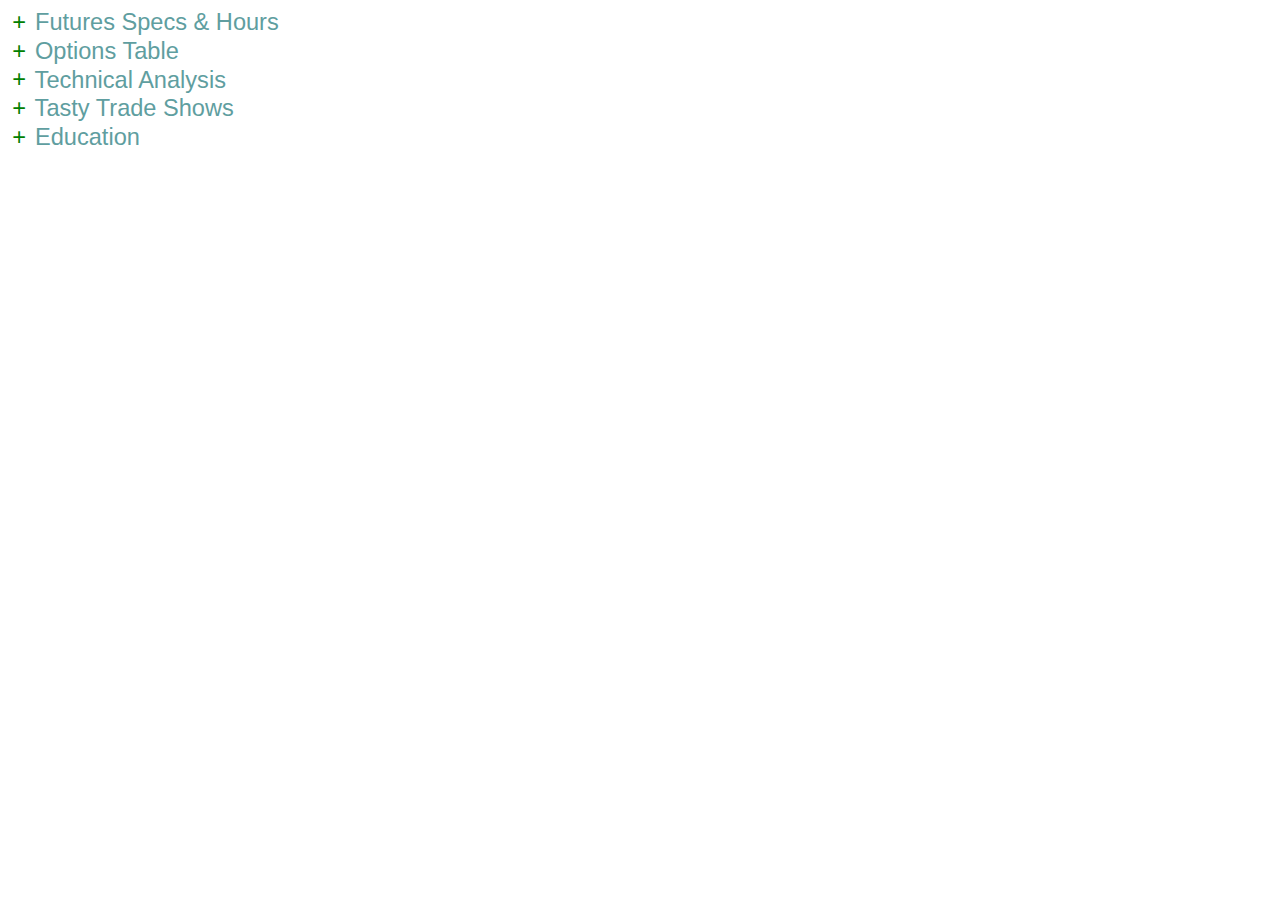
<file: index.html>
<!DOCTYPE html>
<html>
  <head>
    <meta http-equiv="Content-Type" content="text/html; charset=utf-8" />
    <title>Options</title>
    <!-- Resize for mobile devices, make website recognised as responsive -->
    <meta content="width=device-width, initial-scale=1" name="viewport" />
    <!-- Force no caching in all browsers  -->
    <meta content="no-cache" http-equiv="Pragma" />
    <meta content="-1" http-equiv="Expires" />
    <meta content="max-age=0" http-equiv="cache-control" />
    <meta content="no-cache" http-equiv="cache-control" />
    <meta content="0" http-equiv="expires" />
    <meta content="Tue, 01 Jan 1980 1:00:00 GMT" http-equiv="expires" />
    <meta content="noindex" name="robots" />
    <link href="css/expand.css" rel="stylesheet" type="text/css" />
    <link href="css/options.css" rel="stylesheet" type="text/css" />
    <!-- jQuery -->
    <script src="https://ajax.googleapis.com/ajax/libs/jquery/3.1.1/jquery.min.js"></script>
    <!-- Expand Collapse -->
    <script src="js/expand.js"></script>
  </head>
  <body>
    <div class="main-content">
      <div class="pnt-toggle">
        <div class="itm x-div">
          <span class="hand-expand bigspan"
            ><a class="symbol"> <span class="x-plus">+</span></a> Futures Specs &amp; Hours</span
          >
        </div>

        <div class="itm-toggle hidden">
          <ul>
            <li><a href="http://www.mrci.com/client/spmarket/" target="_blank">MRCI&#39;s Futures Market Seasonal Patterns</a></li>
            <li><a href="http://marketqview.com/seasonals.php" target="_blank">Market Q View - Futures Seasonal Composites</a></li>
            <li><a href="http://www.equityclock.com/charts/" target="_blank">Equity Clock - Seasonal Charts</a></li>
          </ul>

          <ul>
            <li><a href="http://www.cmegroup.com/trading-hours.html#agriculture" target="_blank">CME: Futures Options - Trading Hours &amp; Specs</a></li>
          </ul>

          <ul>
            <li><a href="table.html" target="_blank">Trading Hours</a></li>
          </ul>
        </div>
      </div>

      <div class="pnt-toggle">
        <div class="itm x-div">
          <span class="hand-expand bigspan"
            ><a class="symbol"> <span class="x-plus">+</span></a> Options Table</span
          >
        </div>

        <div class="itm-toggle hidden">
          <ul>
            <li><a href="table.html" target="_blank">Options Table</a></li>
          </ul>
        </div>
      </div>

      <div class="pnt-toggle">
        <div class="itm x-div">
          <span class="hand-expand bigspan"
            ><a class="symbol"> <span class="x-plus">+</span></a> Technical Analysis</span
          >
        </div>

        <div class="itm-toggle hidden">
          <ul>
            <li><a href="https://www.tradingview.com/chart/" target="_blank">Trading View Charts</a></li>
            <li><a href="http://www.candlesticker.com/?lang=en" target="_blank">Candlesticker</a></li>
            <li><a href="https://www.americanbulls.com/Default.aspx?lang=en" target="_blank">Americanbulls Candle Analysis</a></li>
            <li><a href="http://www.stockconsultant.com/" target="_blank">Stock Consultant</a></li>
            <li><a href="https://www.earningswhispers.com/calendar" target="_blank">Earnings Whispers</a></li>
            <li><a href="https://tradingeconomics.com/united-states/calendar" target="_blank">US Economic Calendar</a></li>
            <li><a href="https://au.finance.yahoo.com/lookup" target="_blank">Yahoo Finance</a></li>
          </ul>

          <ul>
            <li><a href="http://www.nasdaq.com/quotes/premarket.aspx" target="_blank">Nasdaq Pre-Market Trading</a></li>
            <li><a href="http://www.nasdaq.com/quotes/after-hours.aspx" target="_blank">Nasdaq After Hours Trading</a></li>
          </ul>
        </div>
      </div>
      <!-- Fourth Toggle -->

      <div class="pnt-toggle">
        <div class="itm x-div">
          <span class="hand-expand bigspan"
            ><a class="symbol"> <span class="x-plus">+</span></a> Tasty Trade Shows</span
          >
        </div>

        <div class="itm-toggle hidden">
          <ul>
            <li><a href="https://www.tastytrade.com/tt/shows/anatomy-of-a-trade/episodes?page=1" target="_blank">Anatomy of a Trade</a><a class="closed" href="https://www.tastytrade.com/tt/shows/anatomy-of-a-trade/episodes?page=1" target="_blank">Closed</a></li>
            <li><a href="https://www.tastytrade.com/tt/shows/assume-the-position/episodes?page=1" target="_blank">Assume the Position</a><a class="opened" href="https://www.tastytrade.com/tt/shows/assume-the-position/episodes?page=1" target="_blank">Open</a></li>
            <li><a href="https://www.tastytrade.com/tt/shows/best-practices/episodes?page=1" target="_blank">Best Practices</a><a class="opened" href="https://www.tastytrade.com/tt/shows/best-practices/episodes?page=1" target="_blank">Open</a></li>
            <li><a href="https://www.tastytrade.com/tt/shows/confirm-and-send/episodes?page=1" target="_blank">Confirm and Send</a><a class="opened" href="https://www.tastytrade.com/tt/shows/confirm-and-send/episodes?page=1" target="_blank">Open</a></li>
            <li><a href="https://www.tastytrade.com/tt/shows/daily-dose/episodes?page=1" target="_blank">Daily Dose</a><a class="opened" href="https://www.tastytrade.com/tt/shows/daily-dose/episodes?page=1" target="_blank">Open</a></li>
            <li><a href="https://www.tastytrade.com/tt/shows/everyday-trader/episodes?page=1" target="_blank">Everyday Trader</a><a class="opened" href="https://www.tastytrade.com/tt/shows/everyday-trader/episodes?page=1" target="_blank">Open</a></li>
            <li><a href="https://www.tastytrade.com/tt/shows/forward-slash/episodes?page=1" target="_blank">Forward Slash</a><a class="opened" href="https://www.tastytrade.com/tt/shows/forward-slash/episodes?page=1" target="_blank">Open</a></li>
            <li><a href="https://www.tastytrade.com/tt/shows/from-theory-to-practice/episodes?page=1" target="_blank">From Theory to Practice</a><a class="opened" href="https://www.tastytrade.com/tt/shows/from-theory-to-practice/episodes?page=1" target="_blank">Open</a></li>
            <li><a href="https://www.tastytrade.com/tt/shows/good-trade-bad-trade/episodes?page=1" target="_blank">Good Trade Bad Trade</a><a class="closed" href="https://www.tastytrade.com/tt/shows/good-trade-bad-trade/episodes?page=1" target="_blank">Closed</a></li>
            <li><a href="https://www.tastytrade.com/tt/shows/market-measures/episodes?page=1" target="_blank">Market Measures</a><a class="opened" href="https://www.tastytrade.com/tt/shows/market-measures/episodes?page=1" target="_blank">Open</a></li>
            <li><a href="https://www.tastytrade.com/tt/shows/mike-and-his-whiteboard/episodes?page=1" target="_blank">Mike and his White Board</a><a class="closed" href="https://www.tastytrade.com/tt/shows/mike-and-his-whiteboard/episodes?page=1" target="_blank">Closed</a></li>
            <li><a href="https://www.tastytrade.com/tt/shows/opening-bell/episodes?page=1" target="_blank">Opening Bell</a><a class="opened" href="https://www.tastytrade.com/tt/shows/opening-bell/episodes?page=1" target="_blank">Open</a></li>
            <li><a href="https://www.tastytrade.com/tt/shows/options-jive/episodes?page=1" target="_blank">Options Jive</a><a class="opened" href="https://www.tastytrade.com/tt/shows/options-jive/episodes?page=1" target="_blank">Open</a></li>
            <li><a href="https://www.tastytrade.com/tt/shows/tasty-bites/episodes?page=1" target="_blank">tasty BITES</a><a class="opened" href="https://www.tastytrade.com/tt/shows/tasty-bites/episodes?page=1" target="_blank">Open</a></li>
            <li><a href="https://www.tastytrade.com/tt/shows/ryan-beef/episodes?page=1" target="_blank">Ryan &amp; Beef</a><a class="opened" href="https://www.tastytrade.com/tt/shows/ryan-beef/episodes?page=1" target="_blank">Open</a></li>
            <li><a href="https://www.tastytrade.com/tt/shows/strategies-for-ira/episodes?page=1" target="_blank">Strategies for IRA</a><a class="opened" href="https://www.tastytrade.com/tt/shows/strategies-for-ira/episodes?page=1" target="_blank">Open</a></li>
            <li><a href="https://www.tastytrade.com/tt/shows/talkin-with-tom-and-tony/episodes?page=1" target="_blank">Talkin&#39; With Tom and Tony</a><a class="opened" href="https://www.tastytrade.com/tt/shows/talkin-with-tom-and-tony/episodes?page=1" target="_blank">Open</a></li>
            <li><a href="https://www.tastytrade.com/tt/shows/the-skinny-on-options-modeling/episodes?page=1" target="_blank">The Skinny On Options Modeling</a><a class="opened" href="https://www.tastytrade.com/tt/shows/the-skinny-on-options-modeling/episodes?page=1" target="_blank">Open</a></li>
            <li><a href="https://www.tastytrade.com/tt/shows/trades-from-the-research-team-live/episodes?page=1" target="_blank">Trades From the Research Team LIVE</a><a class="opened" href="https://www.tastytrade.com/tt/shows/trades-from-the-research-team-live/episodes?page=1" target="_blank">Open</a></li>
            <li><a href="https://www.tastytrade.com/tt/shows/trading-the-close-with-tim-knight/episodes?page=1" target="_blank">Trading the Close with Tim Knight</a><a class="opened" href="https://www.tastytrade.com/tt/shows/trading-the-close-with-tim-knight/episodes?page=1" target="_blank">Open</a></li>
            <li><a href="https://www.tastytrade.com/tt/shows/wdis-amped-to-trade/episodes?page=1" target="_blank">WDIS: Amped to Trade!</a><a class="opened" href="https://www.tastytrade.com/tt/shows/wdis-amped-to-trade/episodes?page=1" target="_blank">Open</a></li>
            <li><a href="https://www.tastytrade.com/tt/shows/what-else-ya-got/episodes?page=1" target="_blank">What Else Ya Got</a><a class="closed" href="https://www.tastytrade.com/tt/shows/what-else-ya-got/episodes?page=1" target="_blank">Closed</a></li>
          </ul>

          <h4>Futures</h4>

          <ul>
            <li><a href="https://www.tastytrade.com/tt/shows/closing-the-gap-futures-edition/episodes?page=1" target="_blank">Closing the Gap</a><a class="opened" href="https://www.tastytrade.com/tt/shows/closing-the-gap-futures-edition/episodes?page=1" target="_blank">Open</a></li>
            <li><a href="https://www.tastytrade.com/tt/shows/futures-measures/episodes?page=1" target="_blank">Futures Measures</a><a class="opened" href="https://www.tastytrade.com/tt/shows/futures-measures/episodes?page=1" target="_blank">Open</a></li>
            <li><a href="https://www.tastytrade.com/tt/shows/strategies-for-trading-futures/episodes?page=1" target="_blank">Strategies for Trading Futures</a><a class="opened" href="https://www.tastytrade.com/tt/shows/strategies-for-trading-futures/episodes?page=1" target="_blank">Open</a></li>
            <li><a href="https://www.tastytrade.com/tt/shows/wdis-trading-futures-with-katie/episodes?page=1" target="_blank">WDIS: Trading Futures with Katie</a><a class="closed" href="https://www.tastytrade.com/tt/shows/wdis-trading-futures-with-katie/episodes?page=1" target="_blank">Closed</a></li>
          </ul>
        </div>
      </div>

      <!-- Seventh Toggle -->

      <div class="pnt-toggle">
        <div class="itm x-div">
          <span class="hand-expand bigspan"
            ><a class="symbol"> <span class="x-plus">+</span></a> Education</span
          >
        </div>

        <div class="itm-toggle hidden">
          <h4>Greeks</h4>

          <ul>
            <li><a href="https://www.projectoption.com/theta-decay/" target="_blank">Option Theta (Theta Decay)</a></li>
            <li><a href="https://www.projectoption.com/option-delta-ultimate-guide/" target="_blank">Option Delta</a></li>
            <li><a href="https://www.projectoption.com/vega/" target="_blank">Option Vega</a></li>
            <li><a href="https://www.projectoption.com/option-gamma-ultimate-guide/" target="_blank">Option Gamma</a></li>
          </ul>
        </div>
      </div>
      <!-- End of Seventh Toggle -->
    </div>
  </body>
</html>
</file>
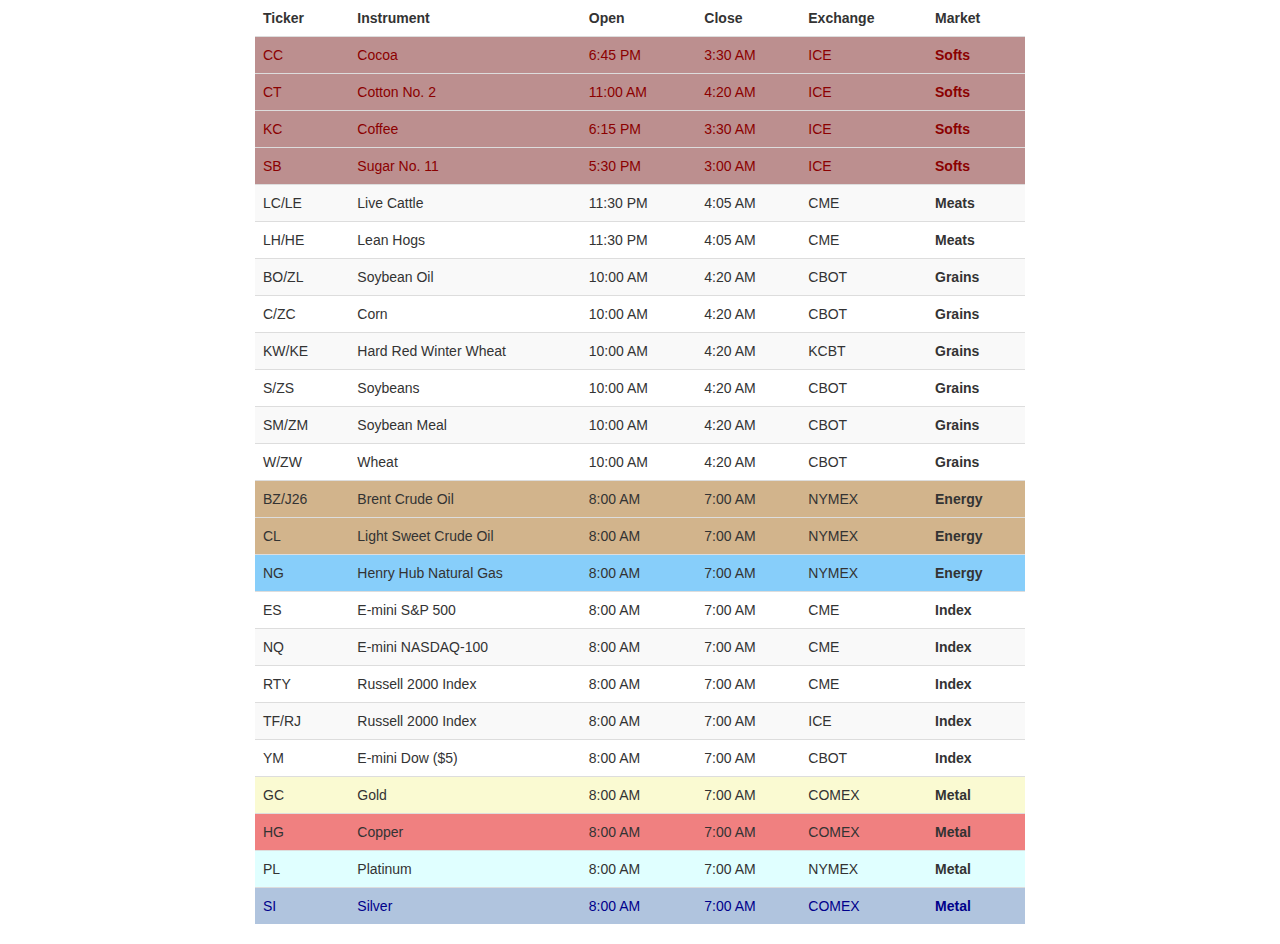
<file: table.html>
<!DOCTYPE html>
<html>
  <head>
    <meta http-equiv="Content-Type" content="text/html; charset=utf-8" />
    <title>Trading Hours</title>
    <meta content="width=device-width, initial-scale=1" name="viewport" />
    <meta content="no-cache" http-equiv="Pragma" />
    <meta content="-1" http-equiv="Expires" />
    <meta http-equiv="cache-control" content="max-age=0" />
    <meta http-equiv="cache-control" content="no-cache" />
    <meta http-equiv="expires" content="0" />
    <meta http-equiv="expires" content="Tue, 01 Jan 1980 1:00:00 GMT" />
    <link crossorigin="anonymous" href="https://maxcdn.bootstrapcdn.com/bootstrap/4.0.0-alpha.6/css/bootstrap.min.css" integrity="sha384-rwoIResjU2yc3z8GV/NPeZWAv56rSmLldC3R/AZzGRnGxQQKnKkoFVhFQhNUwEyJ" rel="stylesheet" />
    <link href="https://maxcdn.bootstrapcdn.com/bootstrap/3.3.7/css/bootstrap.min.css" rel="stylesheet" />
    <link href="css/table.css" rel="stylesheet" type="text/css" />

    <script src="https://code.jquery.com/jquery-3.1.1.slim.min.js"></script>
    <script src="https://maxcdn.bootstrapcdn.com/bootstrap/3.3.7/js/bootstrap.min.js"></script>
  </head>
  <body>
    <div class="container" style="width:800px;">
      <table class="table table-striped table-hover">
        <thead class="thead-default">
          <tr>
            <td width="30px"><strong>Ticker</strong></td>
            <td width="150px"><strong>Instrument</strong></td>
            <td width="30px"><strong>Open</strong></td>
            <td width="30px"><strong>Close</strong></td>
            <td width="50px"><strong>Exchange</strong></td>
            <td width="50px"><strong>Market</strong></td>
          </tr>
        </thead>
        <tbody>
          <tr class="table-rosybrown">
            <td>CC</td>
            <td>Cocoa</td>
            <td>6:45 PM</td>
            <td>3:30 AM</td>
            <td>ICE</td>
            <td><b>Softs</b></td>
          </tr>
          <tr class="table-rosybrown">
            <td>CT</td>
            <td>Cotton No. 2</td>
            <td>11:00 AM</td>
            <td>4:20 AM</td>
            <td>ICE</td>
            <td><b>Softs</b></td>
          </tr>
          <tr class="table-rosybrown">
            <td>KC</td>
            <td>Coffee</td>
            <td>6:15 PM</td>
            <td>3:30 AM</td>
            <td>ICE</td>
            <td><strong>Softs</strong></td>
          </tr>
          <tr class="table-rosybrown">
            <td>SB</td>
            <td>Sugar No. 11</td>
            <td>5:30 PM</td>
            <td>3:00 AM</td>
            <td>ICE</td>
            <td><strong>Softs</strong></td>
          </tr>
          <tr class="table-danger">
            <td>LC/LE</td>
            <td>Live Cattle</td>
            <td>11:30 PM</td>
            <td>4:05 AM</td>
            <td>CME</td>
            <td><strong>Meats</strong></td>
          </tr>
          <tr class="table-danger">
            <td nowrap="nowrap" style="height: 37px" valign="bottom">LH/HE</td>
            <td nowrap="nowrap" style="height: 37px" valign="bottom">Lean Hogs</td>
            <td nowrap="nowrap" style="height: 37px" valign="bottom">11:30 PM</td>
            <td nowrap="nowrap" style="height: 37px" valign="bottom">4:05 AM</td>
            <td nowrap="nowrap" style="height: 37px" valign="bottom">CME</td>
            <td nowrap="nowrap" style="height: 37px" valign="bottom"><strong>Meats</strong></td>
          </tr>
          <tr class="table-warning">
            <td>BO/ZL</td>
            <td>Soybean Oil</td>
            <td>10:00 AM</td>
            <td>4:20 AM</td>
            <td>CBOT</td>
            <td><strong>Grains</strong></td>
          </tr>
          <tr class="table-warning">
            <td>C/ZC</td>
            <td>Corn</td>
            <td>10:00 AM</td>
            <td>4:20 AM</td>
            <td>CBOT</td>
            <td><strong>Grains</strong></td>
          </tr>
          <tr class="table-warning">
            <td>KW/KE</td>
            <td>Hard Red Winter Wheat</td>
            <td>10:00 AM</td>
            <td>4:20 AM</td>
            <td>KCBT</td>
            <td><strong>Grains</strong></td>
          </tr>
          <tr class="table-warning">
            <td>S/ZS</td>
            <td>Soybeans</td>
            <td>10:00 AM</td>
            <td>4:20 AM</td>
            <td>CBOT</td>
            <td><strong>Grains</strong></td>
          </tr>
          <tr class="table-warning">
            <td>SM/ZM</td>
            <td>Soybean Meal</td>
            <td>10:00 AM</td>
            <td>4:20 AM</td>
            <td>CBOT</td>
            <td><strong>Grains</strong></td>
          </tr>
          <tr class="table-warning">
            <td>W/ZW</td>
            <td>Wheat</td>
            <td>10:00 AM</td>
            <td>4:20 AM</td>
            <td>CBOT</td>
            <td><strong>Grains</strong></td>
          </tr>
          <tr class="table-tan">
            <td>BZ/J26</td>
            <td>Brent Crude Oil</td>
            <td>8:00 AM</td>
            <td>7:00 AM</td>
            <td>NYMEX</td>
            <td><strong>Energy</strong></td>
          </tr>
          <tr class="table-tan">
            <td>CL</td>
            <td>Light Sweet Crude Oil</td>
            <td>8:00 AM</td>
            <td>7:00 AM</td>
            <td>NYMEX</td>
            <td><strong>Energy</strong></td>
          </tr>
          <tr class="table-lightskyblue">
            <td>NG</td>
            <td>Henry Hub Natural Gas</td>
            <td>8:00 AM</td>
            <td>7:00 AM</td>
            <td>NYMEX</td>
            <td><strong>Energy</strong></td>
          </tr>
          <tr class="table-info">
            <td>ES</td>
            <td>E-mini S&amp;P 500</td>
            <td>8:00 AM</td>
            <td>7:00 AM</td>
            <td>CME</td>
            <td><strong>Index</strong></td>
          </tr>
          <tr class="table-info">
            <td>NQ</td>
            <td>E-mini NASDAQ-100</td>
            <td>8:00 AM</td>
            <td>7:00 AM</td>
            <td>CME</td>
            <td><strong>Index</strong></td>
          </tr>
          <tr class="table-info">
            <td>RTY</td>
            <td>Russell 2000 Index</td>
            <td>8:00 AM</td>
            <td>7:00 AM</td>
            <td>CME</td>
            <td><strong>Index</strong></td>
          </tr>
          <tr class="table-info">
            <td>TF/RJ</td>
            <td>Russell 2000 Index</td>
            <td>8:00 AM</td>
            <td>7:00 AM</td>
            <td>ICE</td>
            <td><strong>Index</strong></td>
          </tr>
          <tr class="table-info">
            <td>YM</td>
            <td>E-mini Dow ($5)</td>
            <td>8:00 AM</td>
            <td>7:00 AM</td>
            <td>CBOT</td>
            <td><strong>Index</strong></td>
          </tr>
          <tr class="table-lightgoldenrodyellow">
            <td>GC</td>
            <td>Gold</td>
            <td>8:00 AM</td>
            <td>7:00 AM</td>
            <td>COMEX</td>
            <td><strong>Metal</strong></td>
          </tr>
          <tr class="table-lightcoral">
            <td>HG</td>
            <td>Copper</td>
            <td>8:00 AM</td>
            <td>7:00 AM</td>
            <td>COMEX</td>
            <td><strong>Metal</strong></td>
          </tr>
          <tr class="table-lightcyan">
            <td>PL</td>
            <td>Platinum</td>
            <td>8:00 AM</td>
            <td>7:00 AM</td>
            <td>NYMEX</td>
            <td><strong>Metal</strong></td>
          </tr>
          <tr class="table-lightsteelblue">
            <td>SI</td>
            <td>Silver</td>
            <td>8:00 AM</td>
            <td>7:00 AM</td>
            <td>COMEX</td>
            <td><strong>Metal</strong></td>
          </tr>
        </tbody>
      </table>
    </div>
  </body>
</html>
</file>
<file: css/expand.css>
a, a:link, a:visited, a:focus {
	color: #009;
	text-decoration: none;
	border-bottom: 1px dotted #000;
}
a:hover {
	text-decoration: none;
	border-bottom: 1px solid #009;
}

body {
	background: #fff;
	margin: 10px;
	font: 0.7em/1.3em Verdana,Arial,Helvetica,sans-serif;
}
ul {
	list-style: none;
	text-decoration:none;
}

span:hover {text-decoration:none;}
a:hover {text-decoration:none;}
div:hover {text-decoration:none;}
span.x-plus {text-decoration:none;}
span.x-plus:hover {text-decoration:none;}




.symbol {border-bottom: none; text-decoration:none;}
.symbol:hover {text-decoration:none;}

.hand-expand {cursor:pointer; margin-right:5px;}

/* Plus Minus Expander */

.hidden {display:none;}

.bigspan {font-size: 20px;}
.x-minus {color:darkgoldenrod; font-size: 22px; margin: 1px 1px 2px 3px; padding: 1px 1px 2px 3px;}
.x-plus {color: green; text-decoration: none; margin: 1px 1px 1px 1px; padding: 1px 1px 1px 1px;}
.x-plus:hover {text-decoration: none;}
.x-div {width: 300px; max-width: 350px;}
.x-div:hover {color:teal; text-decoration: none;}
</file>
<file: css/options.css>
h4 {
line-height: 5px;
margin: 10px 1px 1px 16px;
padding: 1px 1px 1px 12px;
color: darkgoldenrod;
}

.main-content {
zoom: 1.18; 
line-height:21px;
color: cadetblue; 
text-decoration:none;
}

.closed {
background-color: orangered;
padding: 1px 10px 2px 10px;
color: #fff;
margin: 2px 2px 2px 20px;
border-radius: 5px;
cursor:pointer;
text-decoration: none;
}

a.closed {
    color: #fff;
}

.closed:active {
  background-color: darkred;
  box-shadow: 0 3px #666;
  transform: translateY(3px);
  text-decoration: none;
}

.closed:hover {
  border-bottom: 1px solid darkred;
  box-shadow: 0 1px #666;
  transform: translateY(1px);
  text-decoration: none;
}

.opened {
background-color: teal;
padding: 1px 7px 2px 6px;
color: #fff;
margin: 1px 2px 1px 7px;
border-radius: 15px;
font-size: 10px;
}


a.opened {
    color: #fff;
}

.opened:active {
  background-color: darkgreen;
  box-shadow: 0 3px #666;
  transform: translateY(3px);
  text-decoration: none;
}

.opened:hover {
  border-bottom: 1px solid darkgreen;
  box-shadow: 0 1px #666;
  transform: translateY(1px);
  text-decoration: none;
}
</file>
<file: css/table.css>
.table-tan, .table-tan>td, .table-tan>th {background-color: tan;}
.table-teal, .table-teal>td, .table-teal>th {background-color: teal; color: white}
.table-thistle, .table-thistle>td, .table-thistle>th {background-color: thistle;}
.table-lightblue, .table-lightblue>td, .table-lightblue>th {background-color: lightblue;}
.table-lightcoral, .table-lightcoral>td, .table-lightcoral>th {background-color: lightcoral;}
.table-lightcyan, .table-lightcyan>td, .table-lightcyan>th {background-color: lightcyan;}
.table-lightgray, .table-lightgray>td, .table-lightgray>th {background-color: lightgray;}
.table-lightgoldenrodyellow, .table-lightgoldenrodyellow>td, .table-lightgoldenrodyellow>th {background-color: lightgoldenrodyellow;}
.table-lightgrey, .table-lightgrey>td, .table-lightgrey>th {background-color: lightgrey;}
.table-lightskyblue, .table-lightskyblue>td, .table-lightskyblue>th {background-color: lightskyblue;}
.table-lightsteelblue, .table-lightsteelblue>td, .table-lightsteelblue>th {background-color: lightsteelblue; color: darkblue;}
.table-lightyellow, .table-lightyellow>td, .table-lightyellow>th {background-color: lightyellow;}
.table-cadetblue, .table-cadetblue>td, .table-cadetblue>th {background-color: cadetblue; color: white;}
.table-beige, .table-beige>td, .table-beige>th {background-color: beige;}
.table-rosybrown, .table-rosybrown>td, .table-rosybrown>th {background-color: rosybrown; color: darkred;}
</file>
